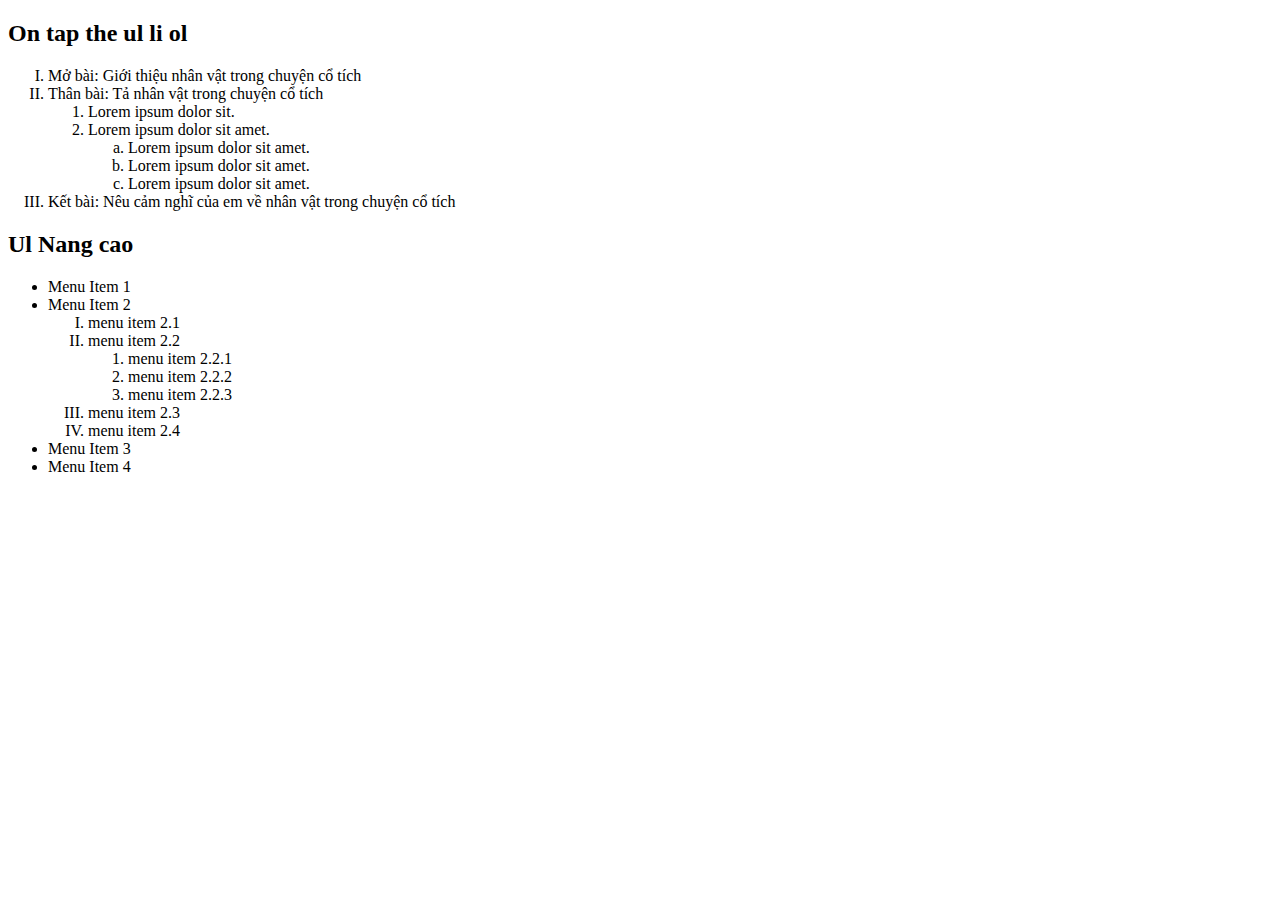
<file: index.html>
<!DOCTYPE html>
<html lang="en">
  <head>
    <meta charset="UTF-8" />
    <meta name="viewport" content="width=device-width, initial-scale=1.0" />
    <title>Document</title>
  </head>
  <body>
    <h2>On tap the ul li ol</h2>
    <ol type="I">
      <li>Mở bài: Giới thiệu nhân vật trong chuyện cổ tích</li>
      <li>Thân bài: Tả nhân vật trong chuyện cổ tích
        <ol type ="1">
          <li>Lorem ipsum dolor sit.</li>
          <li>Lorem ipsum dolor sit amet.
            <ol type="a">
              <li>Lorem ipsum dolor sit amet.</li>
              <li>Lorem ipsum dolor sit amet.</li>
              <li>Lorem ipsum dolor sit amet.</li>  
            </ol>
          </li>
        </ol>
      </li>
      <li>Kết bài: Nêu cảm nghĩ của em về nhân vật trong chuyện cổ tích</li>
    </ol>

    <h2>Ul Nang cao</h2>
    <ul>
      <li>Menu Item 1</li>
      <li>Menu Item 2
        <ol type="I">
          <li>menu item 2.1</li>
          <li>menu item 2.2
            <ol>
              <li>menu item 2.2.1</li>
              <li>menu item 2.2.2</li>
              <li>menu item 2.2.3</li>
            </ol>
          </li>
          <li>menu item 2.3</li>
          <li>menu item 2.4</li>
        </ol>
      </li>
      <li>Menu Item 3</li>
      <li>Menu Item 4</li>
    </ul>
  </body>
</html>
</file>
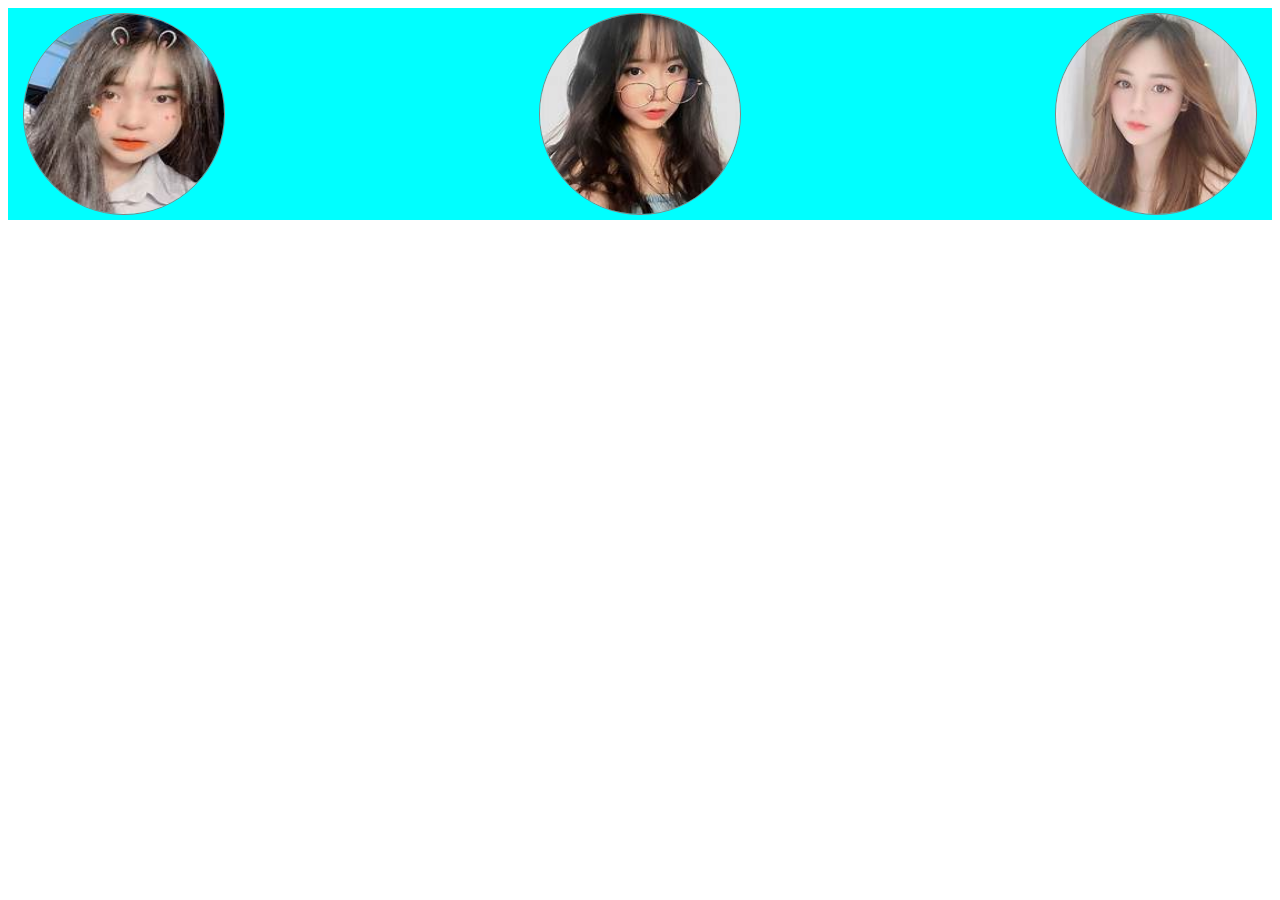
<file: bai44taohieuungmargin/index.html>
<!DOCTYPE html>
<html lang="en">
  <head>
    <meta charset="UTF-8" />
    <meta name="viewport" content="width=device-width, initial-scale=1.0" />
    <link rel="stylesheet" href="style.css" />
    <title>Document</title>
  </head>
  <body>
    <div class="content">
      <img src="./avarter/h1.jpg" alt="Avartar" class="avatar" />
      <img src="./avarter/h2.jpg" alt="Avartar" class="avatar" />
      <img src="./avarter/h3.jpg" alt="Avartar" class="avatar" />
    </div>
  </body>
</html>
</file>
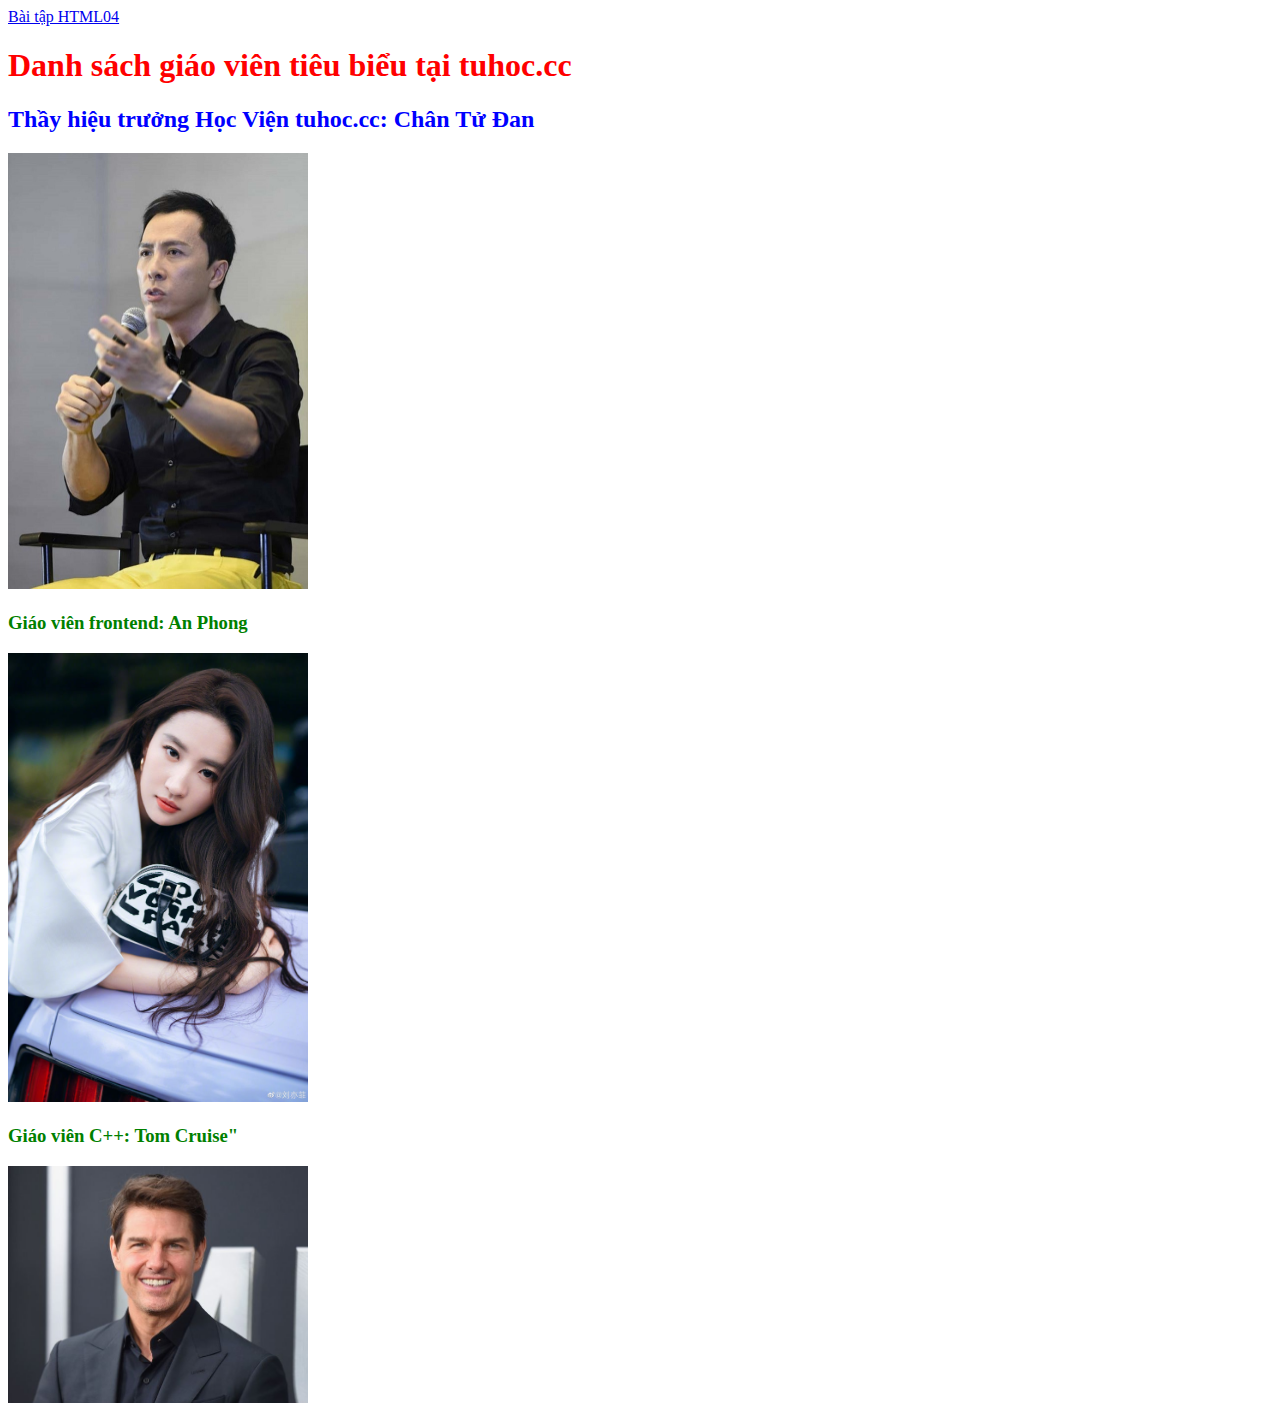
<file: tuhoc-html-css-main/10.baitap04-inline-internal-external-css/index.html>
<!DOCTYPE html>
<html lang="vi">
  <head>
    <meta charset="UTF-8" />
    <meta name="viewport" content="width=device-width, initial-scale=1.0" />
    <link rel="stylesheet" href="./style.css">
    <title>Bài tập HTML04</title>
    <style>
      h2 {
        color: blue;
      }
    </style>
  </head>

  <body>
    <a href="http://tuhoc.cc/">Bài tập HTML04</a>
    <!-- 1.Dùng css inline Cho tiêu đề color: red-->
    <h1 style="color: red">Danh sách giáo viên tiêu biểu tại tuhoc.cc</h1>

    <!-- 2.Dùng internal css  Cho tên thầy hiệu trưởng màu blue color: blue-->
    <h2>Thầy hiệu trưởng Học Viện tuhoc.cc: Chân Tử Đan</h2>
    <img
      src="./img/hieutruong.jpg"
      alt="hiệu trưởng Học Viện tuhoc.cc"
      width="300"
    />

    <!-- 3.Dùng external css Cho tên giáo viên C++, giáo viên front end màu: color: green -->
    <h3>Giáo viên frontend: An Phong</h3>
    <img
      src="./img/giao-vien-frontend.jpg"
      alt="Giáo viên frontend: An Phong"
      width="300"
    />
    <h3>Giáo viên C++: Tom Cruise"</h3>
    <img
      src="./img/giao-vien-c.jpg"
      alt="Giáo viên C++: Tom Cruise"
      width="300"
    />
  </body>
</html>
</file>
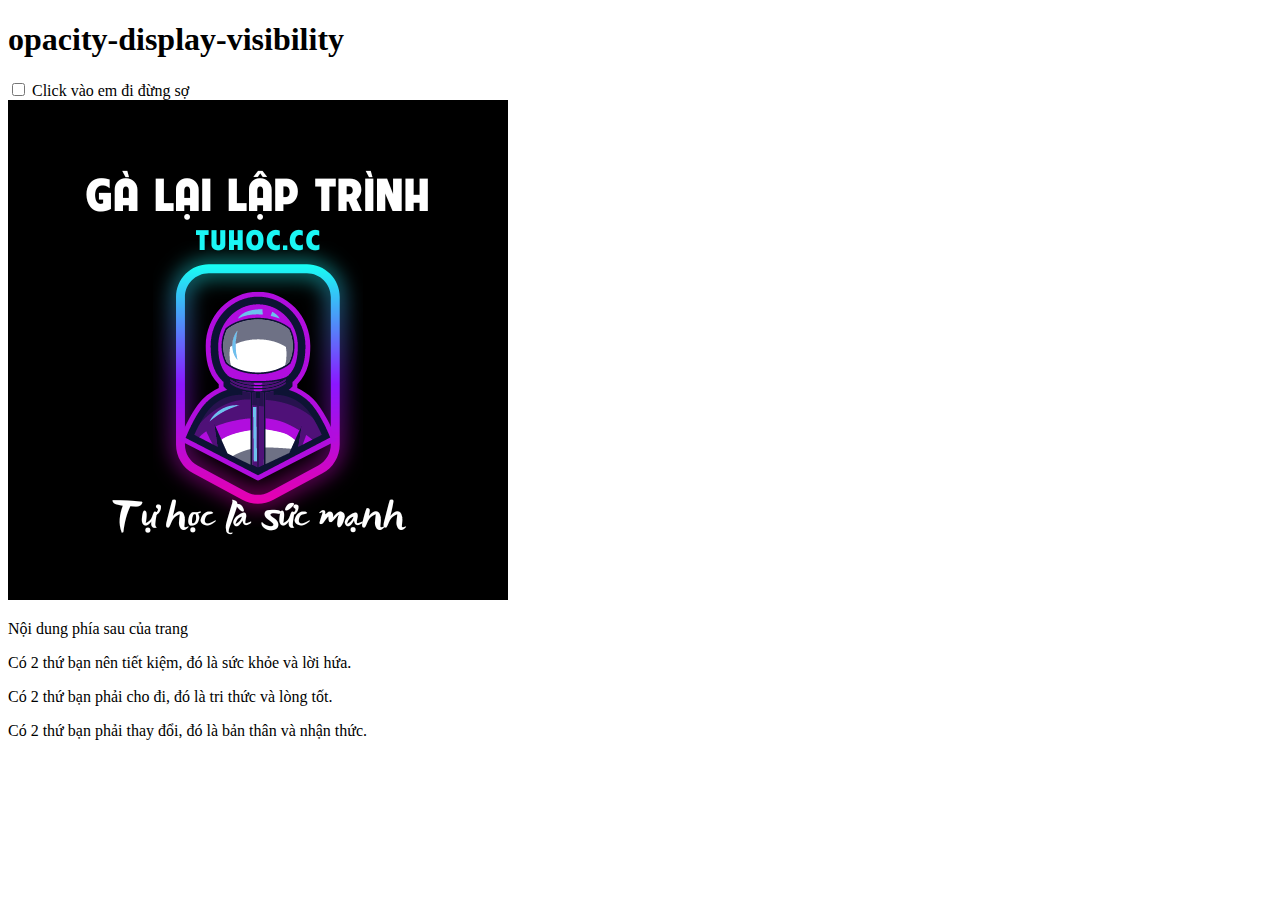
<file: tuhoc-html-css-main/11.lythuyet-24.2-sudung-opacity-display-visibility/index.html>
<!DOCTYPE html>
<html lang="vi">

<head>
    <meta charset="UTF-8">
    <meta name="viewport" content="width=device-width, initial-scale=1.0">
    <link rel="stylesheet" href="style.css">
    <title>Trường hợp sử dụng opacity-display-visibility Tuhoc.cc</title>
</head>

<body>
    <h1>opacity-display-visibility</h1>
    <input type="checkbox"> Click vào em đi đừng sợ <br>
    <img src="./img/logo.png" alt="tuhoc.cc">
    <p>Nội dung phía sau của trang</p>
    <p>Có 2 thứ bạn nên tiết kiệm, đó là sức khỏe và lời hứa.</p>
    <p>Có 2 thứ bạn phải cho đi, đó là tri thức và lòng tốt.</p>
    <p>Có 2 thứ bạn phải thay đổi, đó là bản thân và nhận thức.</p>
</body>

</html>
</file>
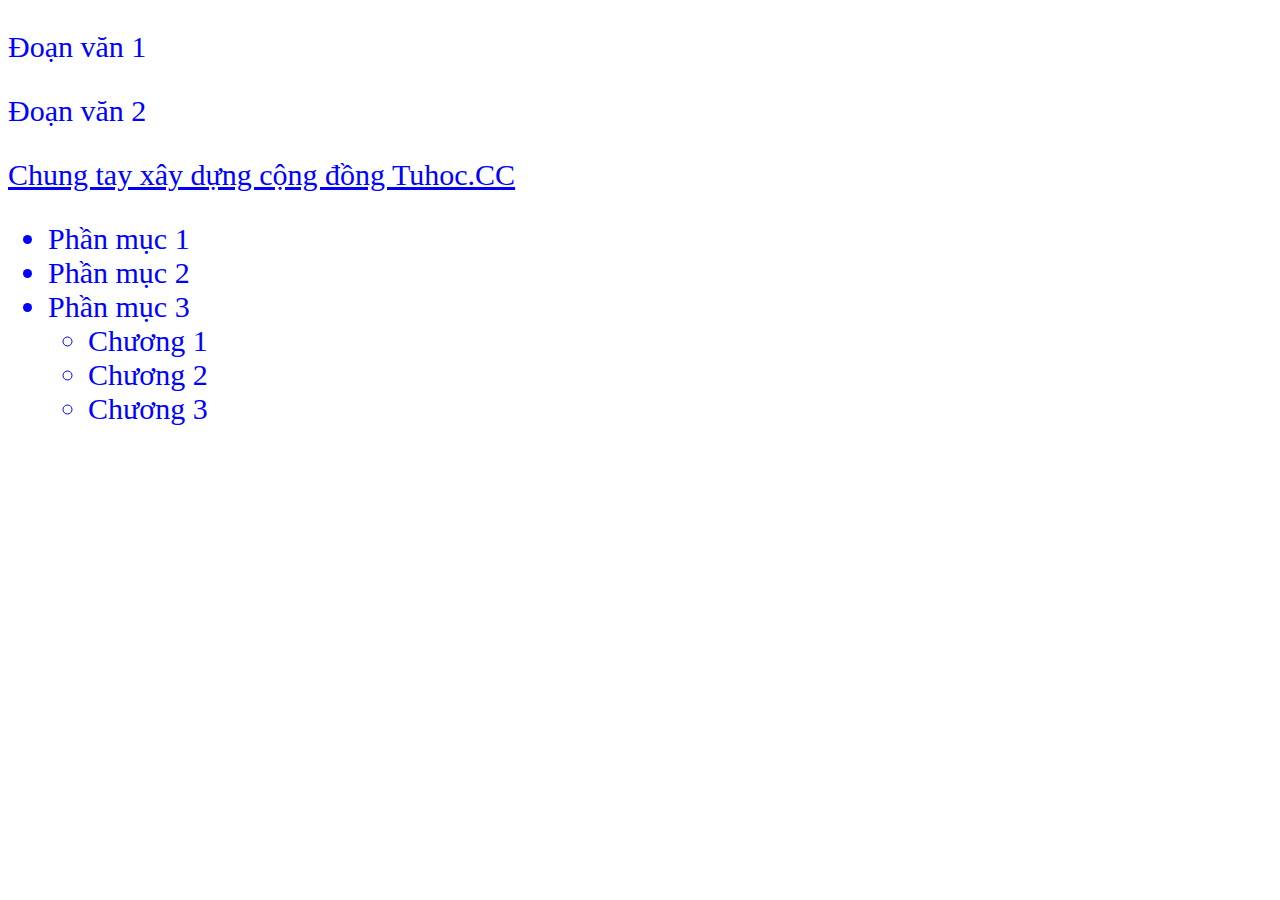
<file: tuhoc-html-css-main/12.baitap05- star- selector/index.html>
<!DOCTYPE html>
<html lang="vi">

<head>
    <meta charset="UTF-8">
    <meta name="viewport" content="width=device-width, initial-scale=1.0">
    <link rel="stylesheet" href="style.css">
    <title>Bài tập 05 - * selector </title>
</head>

<body>
    <p>Đoạn văn 1</p>
    <p>Đoạn văn 2</p>
    <a href="http://tuhoc.cc">Chung tay xây dựng cộng đồng Tuhoc.CC</a>

    <ul>
        <li>Phần mục 1</li>
        <li>Phần mục 2</li>
        <li>
            Phần mục 3
            <ul>
                <li>Chương 1</li>
                <li>Chương 2</li>
                <li>Chương 3</li>
            </ul>
        </li>
    </ul>
</body>

</html>
</file>
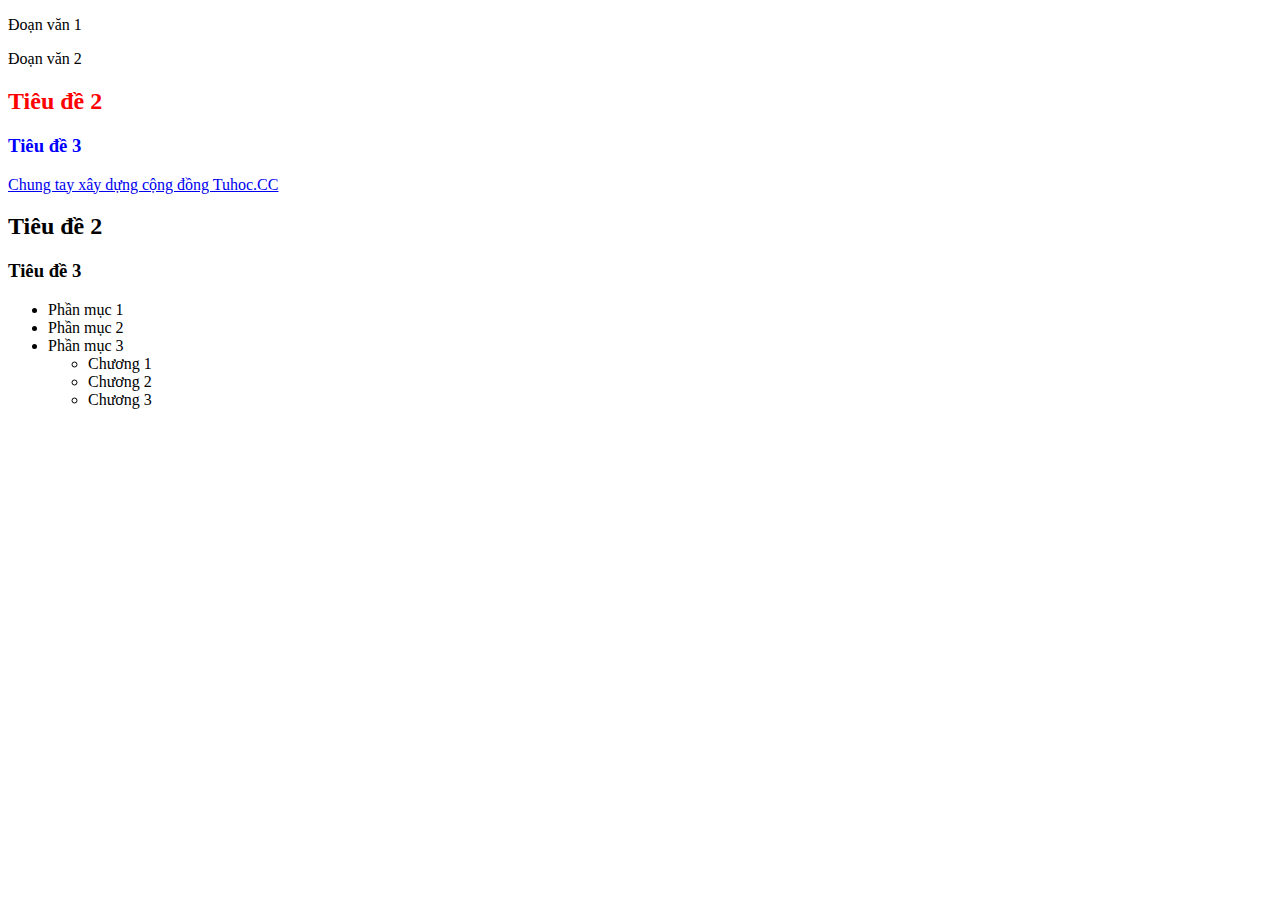
<file: tuhoc-html-css-main/13.baitap06- element.class/index.html>
<!DOCTYPE html>
<html lang="vi">

<head>
    <meta charset="UTF-8">
    <meta name="viewport" content="width=device-width, initial-scale=1.0">
    <link rel="stylesheet" href="style.css">
    <title>Bài tập 06- element.class </title>
</head>

<body>
    <p>Đoạn văn 1</p>
    <p>Đoạn văn 2</p>
    <!-- 1. Thêm CSS để có màu chữ red-->
    <h2 class="title">Tiêu đề 2</h2>
    <!-- 2. Thêm CSS để có màu chữ blue-->
    <h3 class="title">Tiêu đề 3</h3>

    <a href="http://tuhoc.cc">Chung tay xây dựng cộng đồng Tuhoc.CC</a>

    <!-- Thẻ không thêm CSS -->
    <h2>Tiêu đề 2</h2>
    <h3>Tiêu đề 3</h3>
    <ul>
        <li>Phần mục 1</li>
        <li>Phần mục 2</li>
        <li>
            Phần mục 3
            <ul>
                <li>Chương 1</li>
                <li>Chương 2</li>
                <li>Chương 3</li>
            </ul>
        </li>
    </ul>

</body>

</html>
</file>
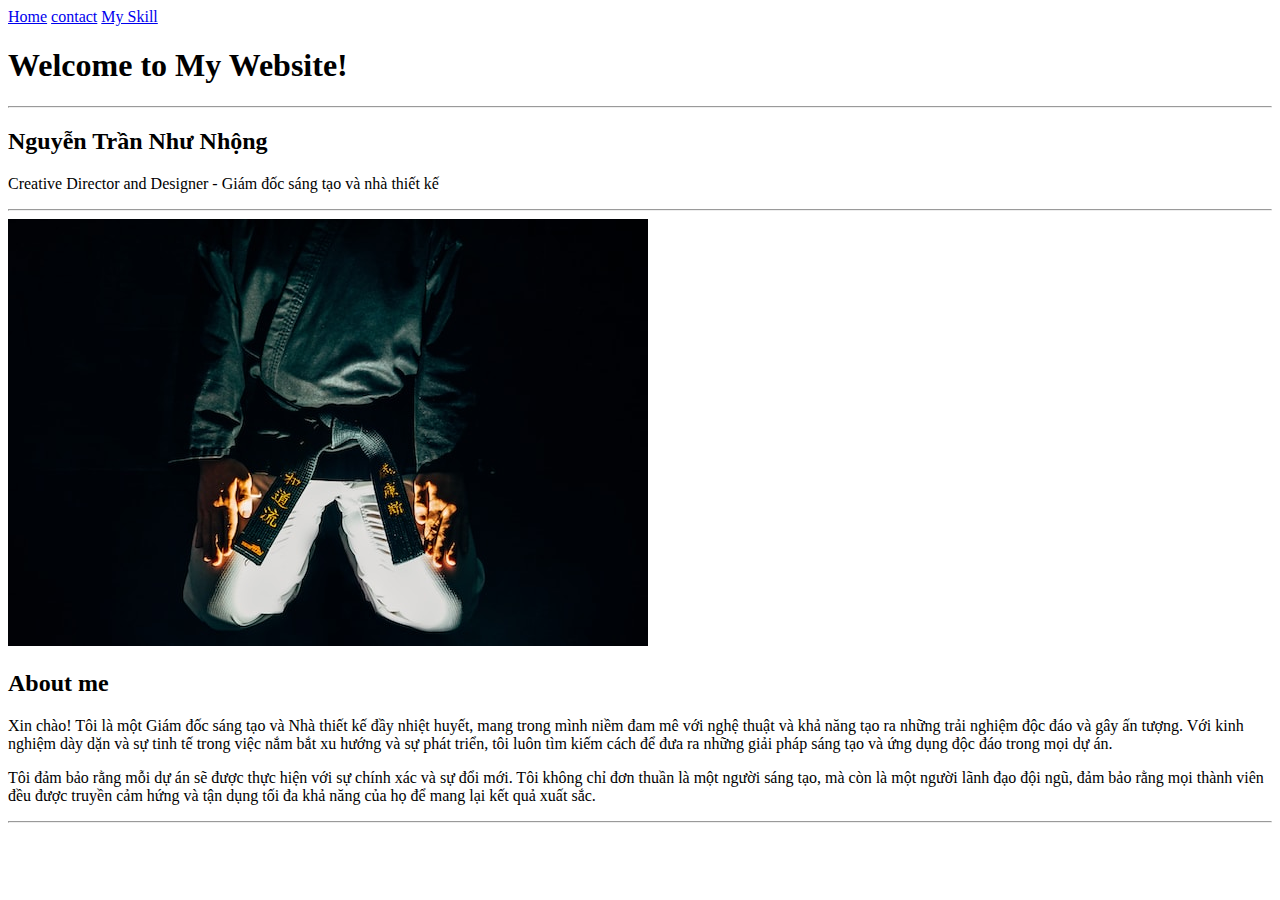
<file: tuhoc-html-css-main/4.multi-page-Website/index.html>
<!DOCTYPE html>
<html lang="vi">
  <head>
    <meta charset="UTF-8" />
    <meta http-equiv="X-UA-Compatible" content="IE=edge" />
    <meta name="viewport" content="width=device-width, initial-scale=1.0" />
    <title>Bài học multi page Website</title>
  </head>

  <body>
    <!-- Thêm các link điều hướng -->
    <!-- 1. Điều hướng về trang chủ -->

    <!-- 2. Điều hướng đến contact.html -->

    <!-- 3. Điều hướng đến my-skill.html -->

    <a href="./index.html">Home</a>
    <a href="./more-info/contact.html">contact</a>
    <a href="./more-info/my-skill.html">My Skill</a>
    <h1>Welcome to My Website!</h1>
    <hr />
    <h2>Nguyễn Trần Như Nhộng</h2>
    <p>Creative Director and Designer - Giám đốc sáng tạo và nhà thiết kế</p>
    <hr />
    <a href="./more-info/contact.html">
      <img src="./assets/images/tuhoc.cc.jpg" alt="anh contact" />
    </a>
    <!-- Thêm hình ảnh tuhoc.cc.jpg và khi click chuột sẽ điều hướng đến contact.html  -->

    <h2>About me</h2>
    <p>
      Xin chào! Tôi là một Giám đốc sáng tạo và Nhà thiết kế đầy nhiệt huyết,
      mang trong mình niềm đam mê với nghệ thuật và khả năng tạo ra những trải
      nghiệm độc đáo và gây ấn tượng. Với kinh nghiệm dày dặn và sự tinh tế
      trong việc nắm bắt xu hướng và sự phát triển, tôi luôn tìm kiếm cách để
      đưa ra những giải pháp sáng tạo và ứng dụng độc đáo trong mọi dự án.
    </p>
    <p>
      Tôi đảm bảo rằng mỗi dự án sẽ được thực hiện với sự chính xác và sự đổi
      mới. Tôi không chỉ đơn thuần là một người sáng tạo, mà còn là một người
      lãnh đạo đội ngũ, đảm bảo rằng mọi thành viên đều được truyền cảm hứng và
      tận dụng tối đa khả năng của họ để mang lại kết quả xuất sắc.
    </p>
    <hr />
  </body>
</html>
</file>
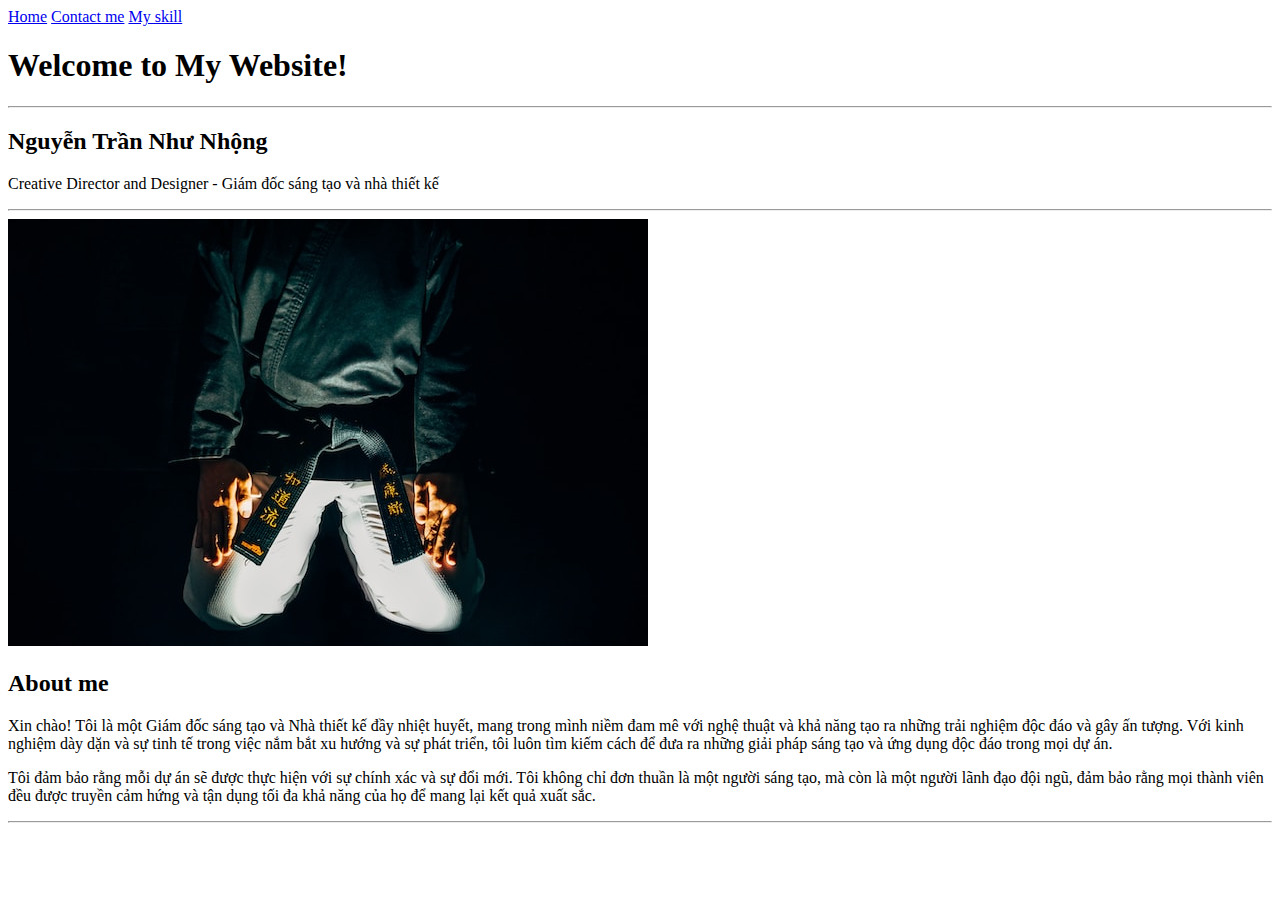
<file: tuhoc-html-css-main/5.multi-page-Website-answer/index.html>
<!DOCTYPE html>
<html lang="vi">

<head>
    <meta charset="UTF-8">
    <meta http-equiv="X-UA-Compatible" content="IE=edge">
    <meta name="viewport" content="width=device-width, initial-scale=1.0">
    <title>Bài học multi page Website</title>
</head>

<body>
    <!-- Thêm các link điều hướng -->
    <!-- 1. Điều hướng về trang chủ -->
    <a href="./">Home</a>
    <!-- 2. Điều hướng đến contact.html -->
    <a href="./more-info/contact.html">Contact me</a>
    <!-- 3. Điều hướng đến my-skill.html -->
    <a href="./more-info/my-skill.html">My skill</a>


    <h1>Welcome to My Website!</h1>
    <hr>
    <h2>Nguyễn Trần Như Nhộng</h2>
    <p>Creative Director and Designer - Giám đốc sáng tạo và nhà thiết kế</p>
    <hr>

    <!-- Thêm hình ảnh tuhoc.cc.jpg và khi click chuột sẽ điều hướng đến contact.html  -->
    <a href="./more-info/contact.html"><img src="./assets/images/tuhoc.cc.jpg" alt="tuhoc.cc"></a>
    <h2>About me</h2>
    <p>Xin chào! Tôi là một Giám đốc sáng tạo và Nhà thiết kế đầy nhiệt huyết, mang trong mình niềm đam mê với nghệ
        thuật và khả năng tạo ra những trải nghiệm độc đáo và gây ấn tượng. Với kinh nghiệm dày dặn và sự tinh tế trong
        việc nắm bắt xu hướng và sự phát triển, tôi luôn tìm kiếm cách để đưa ra những giải pháp sáng tạo và ứng dụng
        độc đáo trong mọi dự án.</p>
    <p>Tôi đảm bảo rằng mỗi dự án sẽ được thực hiện với sự chính xác và sự đổi mới. Tôi không chỉ đơn thuần là một người
        sáng tạo, mà còn là một người lãnh đạo đội ngũ, đảm bảo rằng mọi thành viên đều được truyền cảm hứng và tận dụng
        tối đa khả năng của họ để mang lại kết quả xuất sắc.</p>
    <hr>


</body>

</html>
</file>
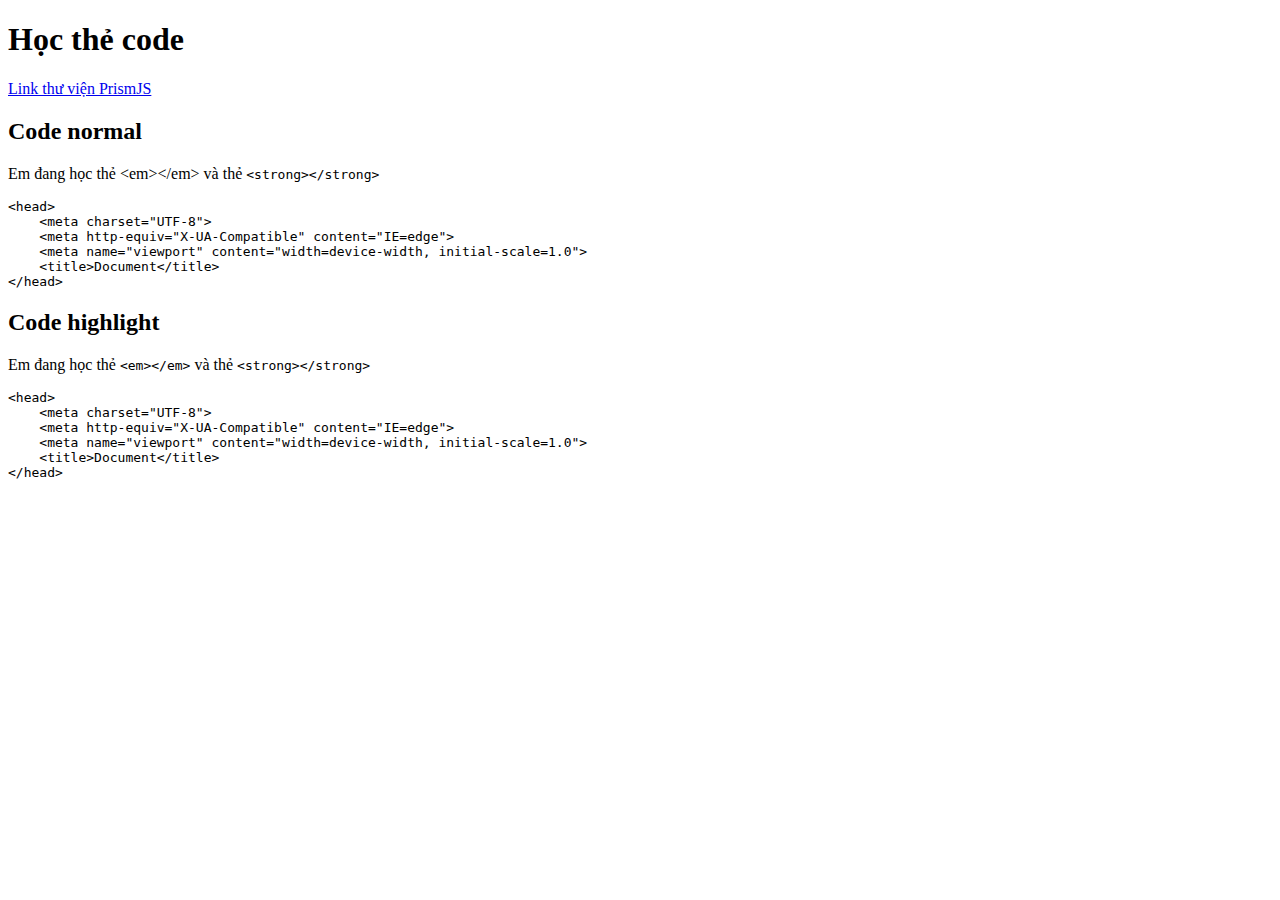
<file: tuhoc-html-css-main/6.code-tag-highlight-code/index.html>
<!DOCTYPE html>
<html lang="en">

<head>
    <meta charset="UTF-8">
    <meta http-equiv="X-UA-Compatible" content="IE=edge">
    <meta name="viewport" content="width=device-width, initial-scale=1.0">
    <title>Document</title>
    <!-- Step 1: Copy trước thẻ </head> -->


</head>

<body>

    <!-- Code trước khi highlight -->
    <h1>Học thẻ code</h1>
    <a href="https://prismjs.com/" target="_blank">Link thư viện PrismJS</a>
    <h2>Code normal</h2>
    <p>Em đang học thẻ <code">&lt;em&gt;&lt;/em&gt;</code> và thẻ <code>&lt;strong&gt;&lt;/strong&gt;</code> </p>
    <pre><code>&lt;head&gt;
    &lt;meta charset=&quot;UTF-8&quot;&gt;
    &lt;meta http-equiv=&quot;X-UA-Compatible&quot; content=&quot;IE=edge&quot;&gt;
    &lt;meta name=&quot;viewport&quot; content=&quot;width=device-width, initial-scale=1.0&quot;&gt;
    &lt;title&gt;Document&lt;/title&gt;
&lt;/head&gt;</code></pre>

    <h2>Code highlight</h2>

    <!-- Code sau khi highlight -->
    <!-- Step 2: Thêm class="language-html" vào thẻ mở code -->
    <p>Em đang học thẻ <code>&lt;em&gt;&lt;/em&gt;</code> và thẻ <code>&lt;strong&gt;&lt;/strong&gt;</code> </p>
    <pre><code>&lt;head&gt;
    &lt;meta charset=&quot;UTF-8&quot;&gt;
    &lt;meta http-equiv=&quot;X-UA-Compatible&quot; content=&quot;IE=edge&quot;&gt;
    &lt;meta name=&quot;viewport&quot; content=&quot;width=device-width, initial-scale=1.0&quot;&gt;
    &lt;title&gt;Document&lt;/title&gt;
&lt;/head&gt;</code></pre>

    <!-- Step3: Thêm đoạn code sau trước thẻ đóng </body> -->


</body>

</html>
</file>
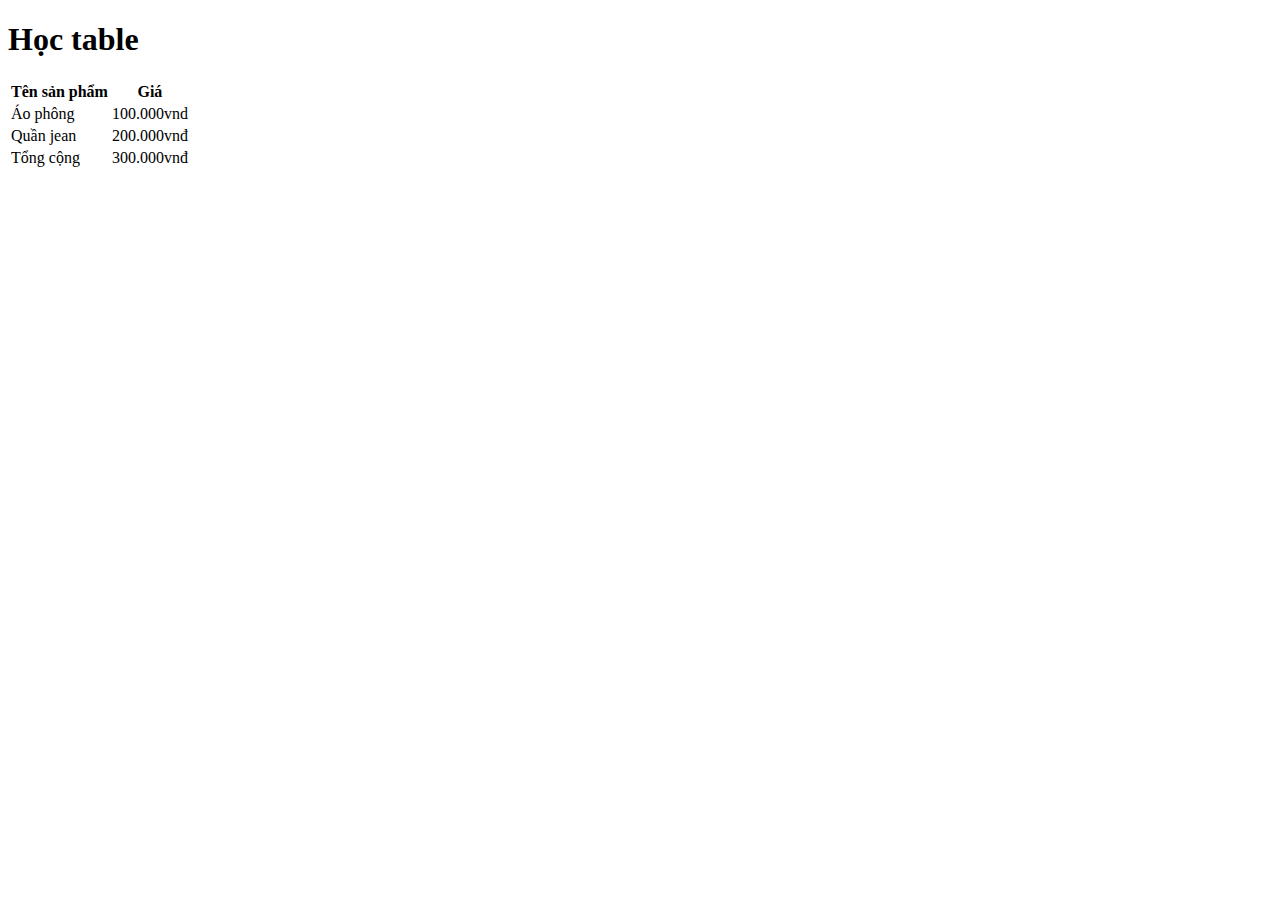
<file: tuhoc-html-css-main/7.bai21-table-code-lythuyet/index.html>
<!DOCTYPE html>
<html lang="vi">

<head>
    <meta charset="UTF-8">
    <meta http-equiv="X-UA-Compatible" content="IE=edge">
    <meta name="viewport" content="width=device-width, initial-scale=1.0">
    <title>Học table Khóa học lập trình web tại http://tuhoc.cc</title>
</head>

<body>
    <h1>Học table</h1>
    <table>
        <thead>
            <tr>
                <th>Tên sản phẩm</th>
                <th>Giá</th>
            </tr>
        </thead>
        <tbody>
            <tr>
                <td>Áo phông</td>
                <td>100.000vnd</td>
            </tr>
            <tr>
                <td>Quần jean</td>
                <td>200.000vnđ</td>
            </tr>
        </tbody>

        <tfoot>
            <tr>
                <td>Tổng cộng</td>
                <td>300.000vnđ</td>
            </tr>
        </tfoot>
    </table>
</body>

</html>
</file>
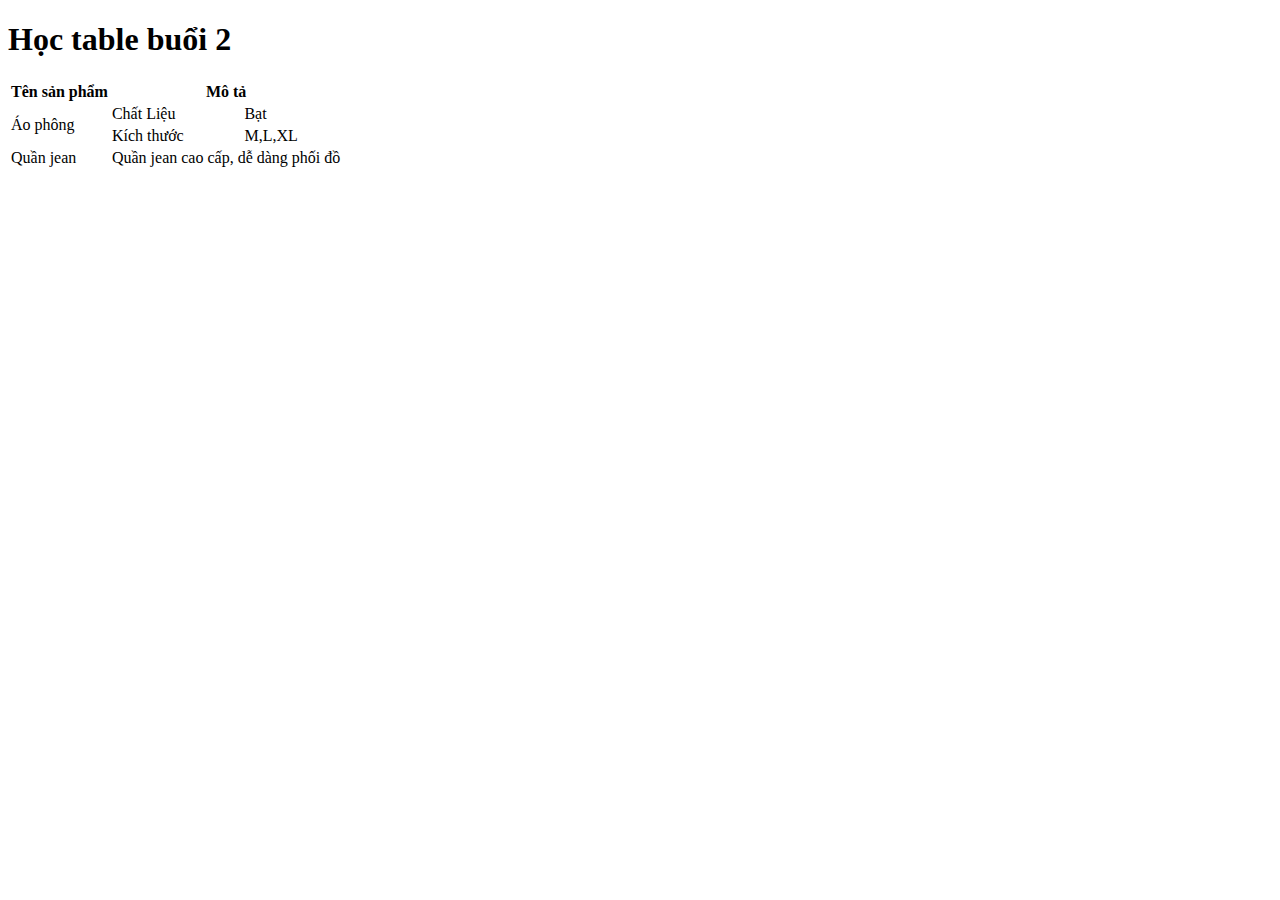
<file: tuhoc-html-css-main/8.baitap03_lythyetbai22-colspan-rowspan/index.html>
<!DOCTYPE html>
<html lang="vi">

<head>
    <meta charset="UTF-8">
    <meta http-equiv="X-UA-Compatible" content="IE=edge">
    <meta name="viewport" content="width=device-width, initial-scale=1.0">
    <title>Học table - colspan, rowspan http://tuhoc.cc</title>
</head>

<body>
    <h1>Học table buổi 2</h1>
    <table>
        <tr>
            <th>Tên sản phẩm</th>
            <th colspan="2">Mô tả</th>
        </tr>
        <tr>
            <td rowspan="2">Áo phông</td>
            <td>Chất Liệu</td>
            <td>Bạt</td>
        </tr>
        <tr>
            <td>Kích thước</td>
            <td>M,L,XL</td>
        </tr>
        <tr>
            <td>Quần jean</td>
            <td colspan="2">Quần jean cao cấp, dễ dàng phối đồ</td>
        </tr>
    </table>
</body>

</html>
</file>
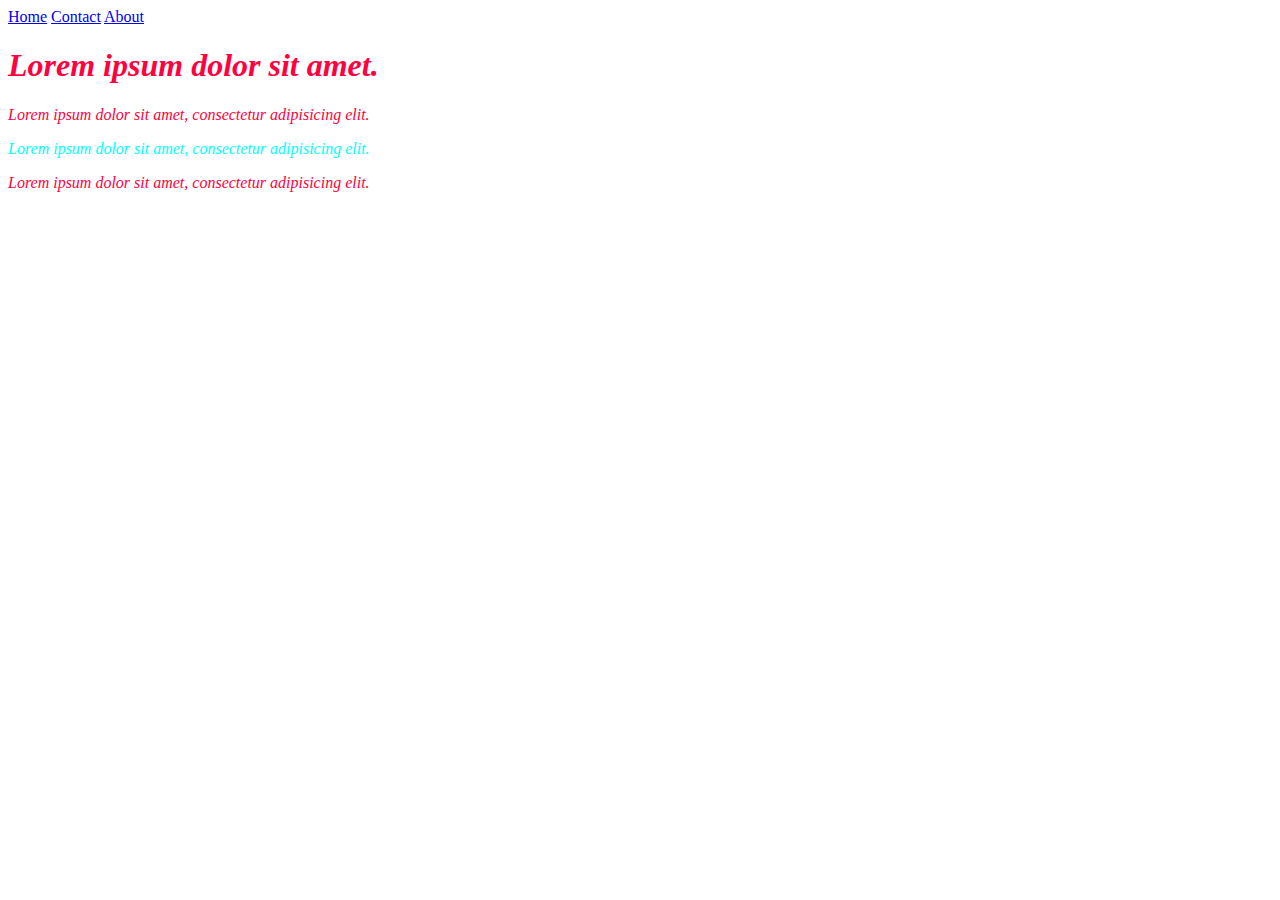
<file: tuhoc-html-css-main/9.lythuyet-css-inline,internal,external-css-bai22.2-css02/index.html>
<!DOCTYPE html>
<html lang="vi">

<head>
    <meta charset="UTF-8">
    <meta http-equiv="X-UA-Compatible" content="IE=edge">
    <meta name="viewport" content="width=devie-width, initial-scale=1.0">

    <style>
        p {
            color: blue;
        }
    </style>
    <link rel="stylesheet" href="style.css">
    <title>Bài 22.2 internal css và external css Tuhoc.cc</title>
</head>

<body>
    <a href="./">Home</a>
    <a href="./contact.html">Contact</a>
    <a href="./about.html">About</a>
    <h1>Lorem ipsum dolor sit amet.</h1>
    <p>Lorem ipsum dolor sit amet, consectetur adipisicing elit.</p>
    <p style="color: cyan;">Lorem ipsum dolor sit amet, consectetur adipisicing elit.</p>
    <p>Lorem ipsum dolor sit amet, consectetur adipisicing elit.</p>
</body>

</html>
</file>
<file: bai44taohieuungmargin/style.css>
.avatar {
  height: 200px;
  width: 200px;
  border-radius: 50%;
  border: 1px solid #898383;
  margin-left: -100px;
  
  
}
.avatar:first-child {
  margin-left: 0;
}
.content {
  margin: 0 auto;
  text-align: center;
  background-color: aqua;
  display: flex;
  padding: 5px 15px;
  justify-content: space-between;
}
</file>
<file: tuhoc-html-css-main/10.baitap04-inline-internal-external-css/style.css>
h3 {
  color: green;
}
</file>
<file: tuhoc-html-css-main/11.lythuyet-24.2-sudung-opacity-display-visibility/style.css>
/* Xóa hết nội dung và làm theo video để nhớ nhé các bạn :) */
/* Tuhoc.cc Chúc các bạn học tốt */
img {
  transition: 1.5s;
}

input:checked ~ img {
  /* 1.Biến mất khỏi giao diện */
  /* display: none; */
  /* 2.Ẩn khỏi giao diện nhưng vẫn chiếm vị trí */
  /* visibility: hidden; */
  /* 3. Làm mờ đi sau đó ẩn hẳn khỏi giao diện*/
  opacity: 0;
  visibility: hidden;
}
</file>
<file: tuhoc-html-css-main/12.baitap05- star- selector/style.css>
/* 
Thêm code CSS để toàn bộ các phần tử có : 
1. chữ màu blue 
2. font-size 30px 
*/
* {
  color: blue;
  font-size: 30px;
}
</file>
<file: tuhoc-html-css-main/13.baitap06- element.class/style.css>
h2.title {
  color: red;
}
h3.title {
  color: blue;
}
</file>
<file: tuhoc-html-css-main/9.lythuyet-css-inline,internal,external-css-bai22.2-css02/style.css>
h1,
p {
  color: rgb(255, 0, 64);
  font-style: italic;
}
</file>
